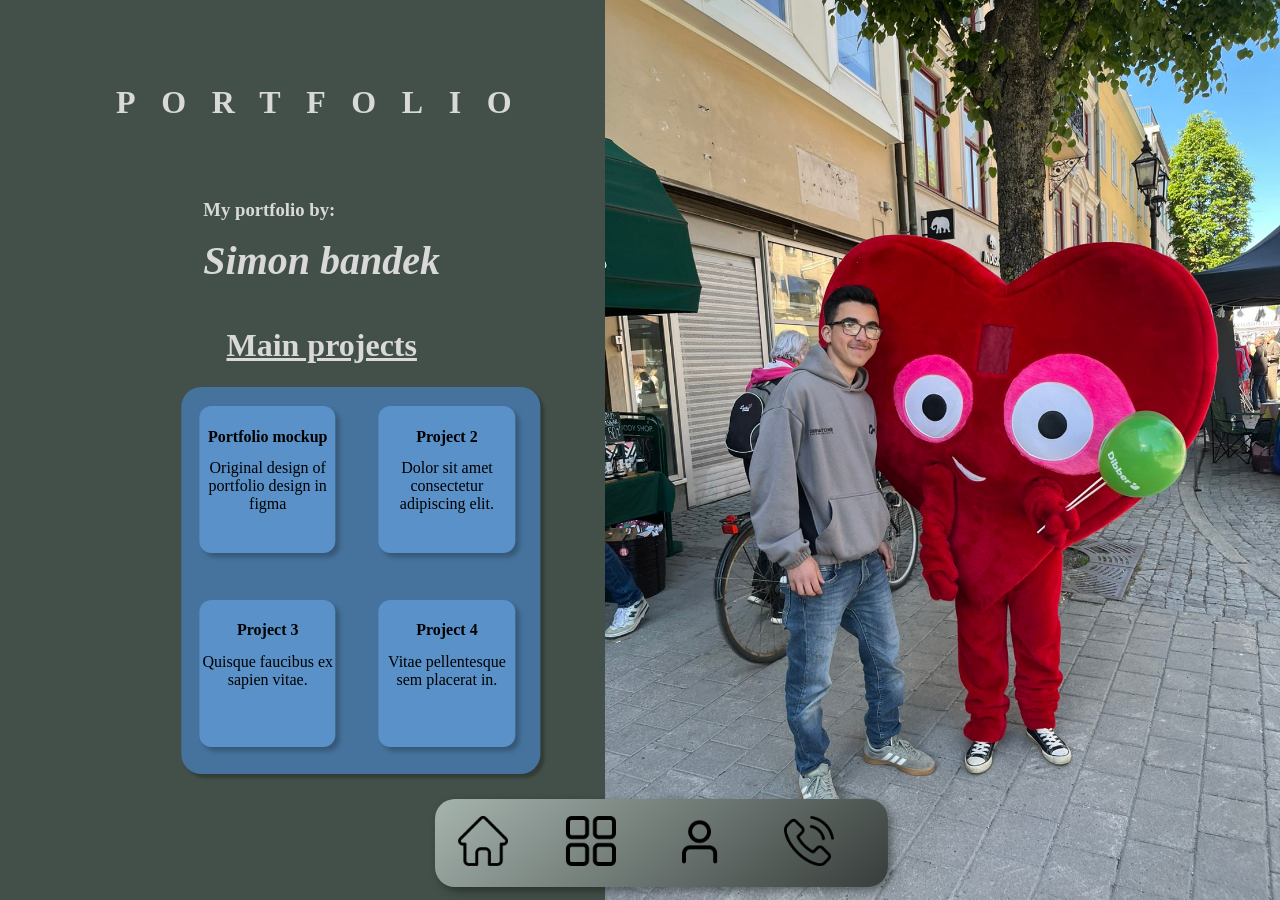
<file: index.html>
<!DOCTYPE html>
<html lang="en">
<head>
    <meta charset="UTF-8">
    <meta name="viewport" content="width=device-width, initial-scale=1.0">
    <title>Home</title>
    <link rel="stylesheet" href="css/styles.css">
    <link rel="stylesheet" href="css/home.css">
    <link rel="icon" type="image/x-icon" href="/images/favicon.ico">
</head>
<body>
<!--
I wish u good luck reading all ts🙏💔 
I hope my support comments will help you decode this pure gibberish🫩  -->
    <div class="rapper"> <!-- Wrapper -->
        <h1 class="pf">PORTFOLIO</h1>
        <div class="int-h">
            <h3>My portfolio by:</h3>  
            <h1>Simon bandek</h1>
        </div>
        
        <div class="title-desc">
            <h1>Main projects</h1>
        </div>
        
        <div class="main-pr-containter">
            <a href="imgs/Portfolio.png" target="_blank" class="main-pr-1 pr">
                <h4>Portfolio mockup</h4>
                <p>Original design of portfolio design in figma</p>
            </a>
            <a href="" class="main-pr-2 pr">
                <h4>Project 2</h4>
                <p>Dolor sit amet consectetur adipiscing elit.</p>
            </a>
            <a href="" class="main-pr-3 pr">
                <h4>Project 3</h4>
                <p>Quisque faucibus ex sapien vitae.</p>
            </a>
            <a href="" class="main-pr-4 pr">
                <h4>Project 4</h4>
                <p>Vitae pellentesque sem placerat in.</p>
            </a>
        </div>

        
        
        <div class="main-navbar">
            <div class="navbar-container">
                <a href="index.html"  class="home-nav"><img src="Menu-icons/-home.png" alt="Images unloading😭" class="home-nav"></a>
                
                <a href="menu.html" class="menu-nav"><img  src="Menu-icons/-menu.png" alt="😭" class="menu-nav"></a>
                
                <a href="boutMe.html" class="boutMe-nav"><img src="Menu-icons/-profile.png" alt="😭" class="boutMe-nav"></a>
                
                <a href="contactMe.html" class="contactMe"><img src="Menu-icons/-contactMe.png" alt="😭" class="contactMe"></a>
                
                <!-- use js to change the icons when hovering and active  -->
                <!-- <img src="/Menu-icons/-home-active.png" alt="Images unloading😭" class="home-nav replaceble">
                
                <img src="Menu-icons/-menu-active.png" alt="😭" class="menu-nav replaceble">

                <img src="Menu-icons/-profile-active.png" alt="😭" class="boutMe-nav replaceble">
                
                <img src="Menu-icons/-contactMe-active.png" alt="😭" class="contactMe replaceble"> -->
            </div>
        </div>
        <img src="imgs/bgImg/Selfie.jpg" alt="img unloading😭" class="bgImg">
    </div>
</body>
</html>
</file>
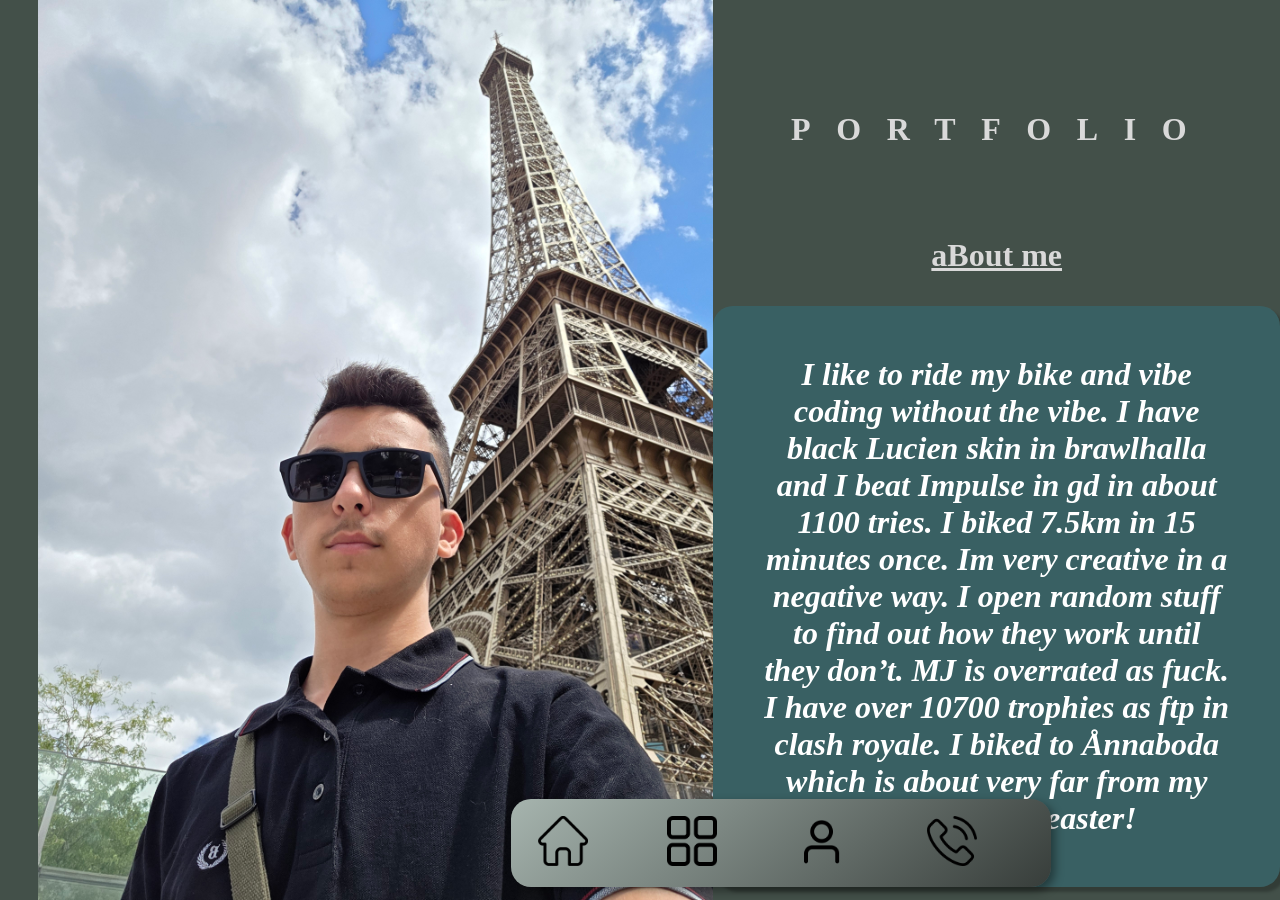
<file: boutMe.html>
<!DOCTYPE html>
<html lang="en">
<head>
    <meta charset="UTF-8">
    <meta name="viewport" content="width=device-width, initial-scale=1.0">
    <link rel="stylesheet" href="css/styles.css">
    <link rel="stylesheet" href="css/boutMe.css">
    <title>Bout me</title>
</head>
<body>
    <div class="rapper">
    
        <h1 class="pf">PORTFOLIO</h1>

        <div class="title-desc">
            <h1>aBout me</h1>
        </div>
    
        <div class="project-container" id="project-container">
            <center>
                <p class="text">I like to ride my bike and vibe coding without the vibe. I have black Lucien skin in brawlhalla and I beat Impulse in gd in about 1100 tries. I biked 7.5km in 15 minutes once. Im very creative in a negative way. I open random stuff to find out how they work until they don’t. MJ is overrated as fuck. I have over 10700 trophies as ftp in clash royale. I biked to Ånnaboda which is about very far from my house. Happy easter!</p>
            </center>
        </div>

        <div class="main-navbar">
            <div class="navbar-container">
                <a href="index.html"  class="home-nav"><img src="Menu-icons/-home.png" alt="Images unloading😭" class="home-nav"></a>
                
                <a href="menu.html" class="menu-nav"><img  src="Menu-icons/-menu.png" alt="😭" class="menu-nav"></a>
                
                <a href="boutMe.html" class="boutMe-nav"><img src="Menu-icons/-profile.png" alt="😭" class="boutMe-nav"></a>
                
                <a href="contactMe.html" class="contactMe"><img src="Menu-icons/-contactMe.png" alt="😭" class="contactMe"></a>

                        <!-- use js to change the icons when hovering and active  -->
                            <!-- <img src="/Menu-icons/-home-active.png" alt="Images unloading😭" class="home-nav replaceble">
                        
                            <img src="Menu-icons/-menu-active.png" alt="😭" class="menu-nav replaceble">

                            <img src="Menu-icons/-profile-active.png" alt="😭" class="boutMe-nav replaceble">

                            <img src="Menu-icons/-contactMe-active.png" alt="😭" class="contactMe replaceble"> -->
            </div>
        </div>
        <img src="imgs/bgImg/Paris.jpg" alt="img unloading😭" class="bgImg">
    </div>

</body>
</html>
</file>
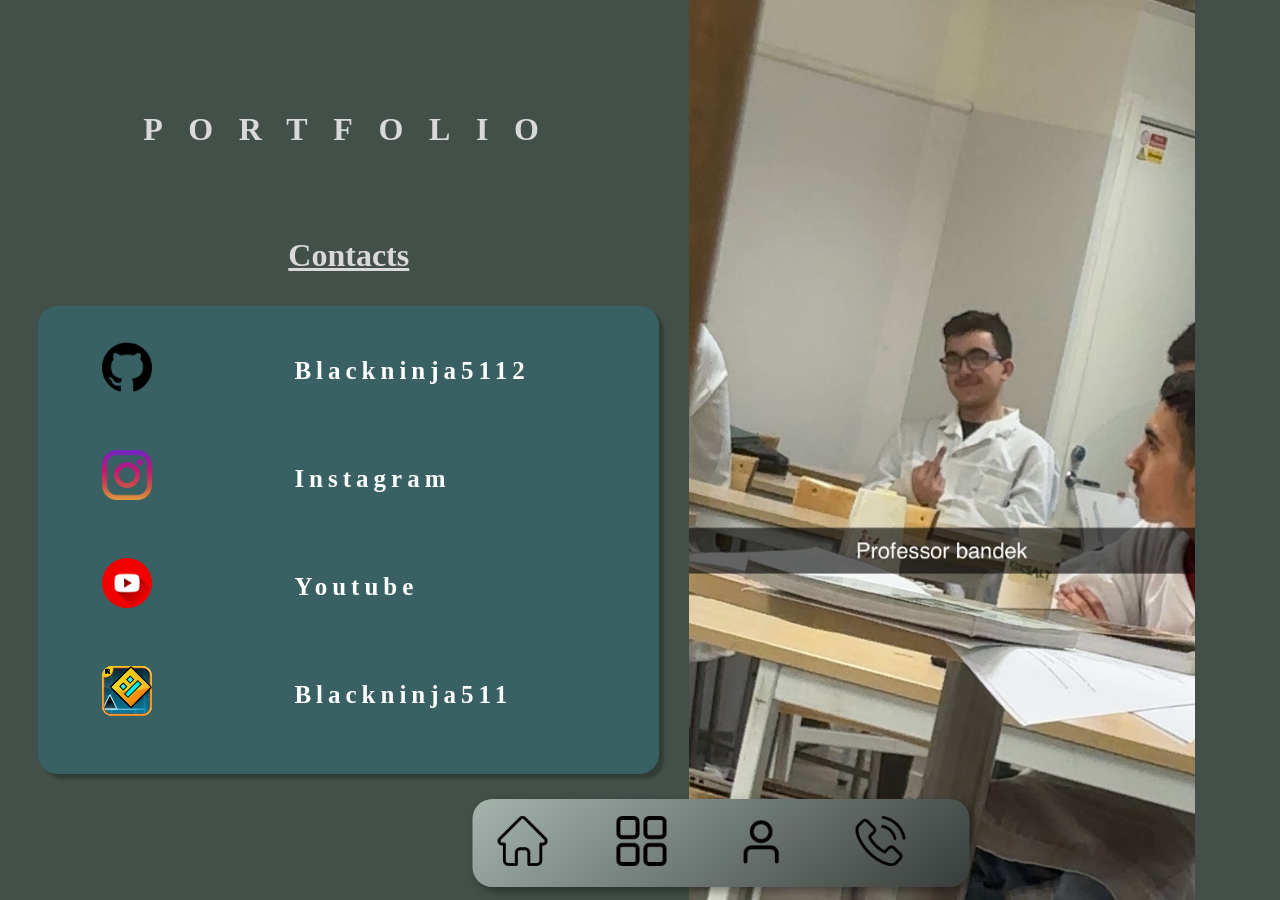
<file: contactMe.html>
<!DOCTYPE html>
<html lang="en">
<head>
    <meta charset="UTF-8">
    <meta name="viewport" content="width=device-width, initial-scale=1.0">
    <link rel="stylesheet" href="css/styles.css">
    <link rel="stylesheet" href="css/contactMe.css">
    <title>Contact me</title>
</head>
<body>
    <div class="rapper">
    
        <h1 class="pf">PORTFOLIO</h1>

        <div class="title-desc">
            <h1>Contacts</h1>
        </div>
    
        <div class="project-container" id="project-container">
                <img src="imgs/github.png" alt="no worko" class="github">
                <p class="github-text">Blackninja5112</p>
                <img src="imgs/instagram.png" alt="no worko" class="ig">
                <p class="ig-text">Instagram</p>
                <img src="imgs/youtube.png" alt="no worko" class="yt">
                <p class="yt-text">Youtube</p>
                <img src="imgs/gd_logo.svg" alt="no worko" class="gd">
                <p class="gd-text">Blackninja511</p>
        </div>

        <div class="main-navbar">
            <div class="navbar-container">
                <a href="index.html"  class="home-nav"><img src="Menu-icons/-home.png" alt="Images unloading😭" class="home-nav"></a>
                
                <a href="menu.html" class="menu-nav"><img  src="Menu-icons/-menu.png" alt="😭" class="menu-nav"></a>
                
                <a href="boutMe.html" class="boutMe-nav"><img src="Menu-icons/-profile.png" alt="😭" class="boutMe-nav"></a>
                
                <a href="contactMe.html" class="contactMe"><img src="Menu-icons/-contactMe.png" alt="😭" class="contactMe"></a>

                        <!-- use js to change the icons when hovering and active  -->
                            <!-- <img src="/Menu-icons/-home-active.png" alt="Images unloading😭" class="home-nav replaceble">
                        
                            <img src="Menu-icons/-menu-active.png" alt="😭" class="menu-nav replaceble">

                            <img src="Menu-icons/-profile-active.png" alt="😭" class="boutMe-nav replaceble">

                            <img src="Menu-icons/-contactMe-active.png" alt="😭" class="contactMe replaceble"> -->
            </div>
        </div>
        <img src="imgs/bgImg/Professor.jpg" alt="img unloading😭" class="bgImg">
    </div>

</body>
</html>
</file>
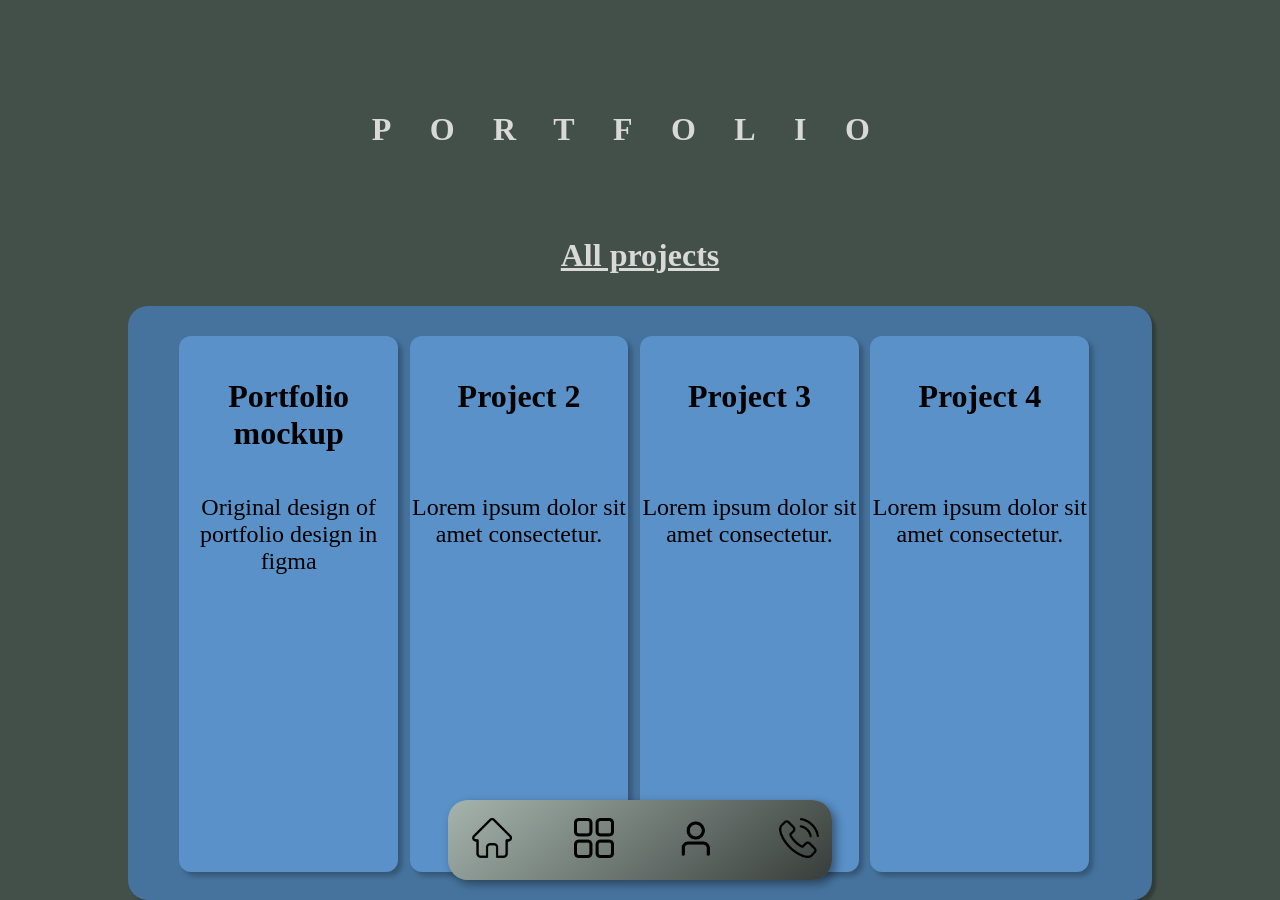
<file: menu.html>
<!DOCTYPE html>
<html lang="en">
<head>
    <meta charset="UTF-8">
    <meta name="viewport" content="width=device-width, initial-scale=1.0">
    <link rel="stylesheet" href="css/styles.css">
    <link rel="stylesheet" href="css/menu.css">
    <title>Menu</title>
</head>
<body>
    <div class="rapper">
    
        <h1 class="pf">PORTFOLIO</h1>

        <div class="title-desc">
            <h1>All projects</h1>
        </div>
    
        <div class="project-container" id="project-container">
            <!-- <div class="project"></div> -->
            <a href="imgs/Portfolio.png" target="_blank" class="pr-1 pr">
                <h4>Portfolio mockup</h4>
                <p>Original design of portfolio design in figma</p>
            </a>
            <a href="" class="pr-2 pr">
                <h4>Project 2</h4>
                <p>Lorem ipsum dolor sit amet consectetur.</p>
            </a>
            <a href="" class="pr-3 pr">
                <h4>Project 3</h4>
                <p>Lorem ipsum dolor sit amet consectetur.</p>
            </a>

            <a href="" class="pr-4 pr">
                <h4>Project 4</h4>
                <p>Lorem ipsum dolor sit amet consectetur.</p>
            </a>

            <!-- <div class="pr-5 pr">
                <h4>Project 5</h4>
                <p>Lorem ipsum dolor sit amet consectetur.</p>
            </div>
            <div class="pr-6 pr">
                <h4>Project 6</h4>
                <p>Lorem ipsum dolor sit amet consectetur.</p>
            </div>
            <div class="pr-7 pr">
                <h4>Project 7</h4>
                <p>Lorem ipsum dolor sit amet consectetur.</p>
            </div>

            <div class="pr-8 pr">
                <h4>Project 8</h4>
                <p>Lorem ipsum dolor sit amet consectetur.</p>
            </div> -->


        </div>

        <div class="main-navbar">
            <div class="navbar-container">
                <a href="index.html"  class="home-nav"><img src="Menu-icons/-home.png" alt="Images unloading😭" class="home-nav"></a>
                
                <a href="menu.html" class="menu-nav"><img  src="Menu-icons/-menu.png" alt="😭" class="menu-nav"></a>
                
                <a href="boutMe.html" class="boutMe-nav"><img src="Menu-icons/-profile.png" alt="😭" class="boutMe-nav"></a>
                
                <a href="contactMe.html" class="contactMe"><img src="Menu-icons/-contactMe.png" alt="😭" class="contactMe"></a>

                        <!-- use js to change the icons when hovering and active  -->
                            <!-- <img src="/Menu-icons/-home-active.png" alt="Images unloading😭" class="home-nav replaceble">
                        
                            <img src="Menu-icons/-menu-active.png" alt="😭" class="menu-nav replaceble">

                            <img src="Menu-icons/-profile-active.png" alt="😭" class="boutMe-nav replaceble">

                            <img src="Menu-icons/-contactMe-active.png" alt="😭" class="contactMe replaceble"> -->
            </div>
        </div>
    </div>
    <script src="menu.js"></script>

</body>
</html>
</file>
<file: css/styles.css>
:root {
    --boxClr: #5991C8;
    --boxBgClr: #46739D;
    --alt-text-col: #D9D9D9;
    --shadow-col: #00000040;
}

body {
    background-color: #435049;
    margin: 0;
    user-select: none;
    width: 100%;
    height: 100%;
}

html {
    width: 100%;
    height: 100%;
}



.pf {
    display: flex;
    justify-content: center;
    color: var(--alt-text-col);
    grid-column: 2;
    grid-row: 2;
    font-family: "Inter";
    font-weight: bolder;
    letter-spacing: 3cqw;
    justify-content: center;
}



.main-navbar {
    display: grid;
    grid-template-columns: 10% 1fr 10%;
    grid-template-rows: 20% 1fr 10%;
    width: 100%;
    height: 100%;
    z-index: 98;

    grid-row: 7;
    grid-column: 2;

}


.navbar-container {
    background: linear-gradient(140deg, #a6b4ae, #373d3a);
    border-radius: 20px;
    width: 100%;
    height: 100%;
    grid-column: 2;
    grid-row: 2;
    display: grid;
    grid-template-columns: 5% 18% 6% 18% 6% 18% 6% 18% 5%;
    align-items: center;
    box-shadow: 4px 4px 10px #00000067; /* 6 7 🙏💔*/
    /* opacity: 30%;            Also for computer only cuz why not*/
}

/*  Use for computer not for mobile cuz all mobiles are retarded
.navbar-container:hover {
    opacity: 100%;
} */


.navbar-container>a>img {
    width: 40px;
}

.home-nav {
    grid-column: 2;
}

.menu-nav {
    grid-column: 4;
}

.boutMe-nav {
    grid-column: 6;
}

.contactMe {
    grid-column: 8;
}



.replaceble {
    visibility: collapse;
}
</file>
<file: css/home.css>
.rapper {
    display: grid;
    grid-template-columns: 10vw 1fr 10vw;
    grid-template-rows: 7vh 7vh 6vh 14vh 9vh 43vh 14vh;
}

.int-h {
    display: grid;
    grid-template-rows: 40% 40%;
    justify-content: center;
    grid-column: 2;
    grid-row: 4;
    color: var(--alt-text-col);
}

.int-h>h1 {
    translate: 0 -20px;
    font-style: italic;
    font-weight: 900;
    font-size: 40px;
}


.title-desc {
    display: flex;
    justify-content: center;
    text-decoration: underline;
    color: var(--alt-text-col);
    grid-column: 2;
    grid-row: 5;
}


.main-pr-containter {
    display: grid;
    grid-row: 6;
    grid-column: 2;
    grid-template-rows: 5% 40% 10% 40% 5%;
    grid-template-columns: 5% 40% 10% 40% 5%;
    background-color: var(--boxBgClr);
    border-radius: 20px;
    box-shadow: 4px 4px 3px var(--shadow-col);
}

.pr {
    display: grid;
    grid-template-rows: 25% 1fr;
    width: 95%;
    height: 95%;
    background-color: var(--boxClr);
    border-radius: 12px;
    text-align: center;
    max-width: 95%;
    box-shadow: 4px 4px 5px var(--shadow-col);
    transition: all 0.5s;
}

.pr:hover {
    width: 100%;
    height: 100%;
    translate: 0 0;
    transition: all 0.5s;
}


.main-pr-1 {
    grid-row: 2;
    grid-column: 2;
}

.main-pr-2 {
    grid-row: 2;
    grid-column: 4;
}

.main-pr-3 {
    grid-row: 4;
    grid-column: 2;
}


.main-pr-4 {
    grid-row: 4;
    grid-column: 4;
}

.bgImg {
    display: none;
}

a {
    text-decoration: none;
    color: black;
}

@media (min-width: 768px) {

    .rapper {
        grid-template-columns: 3vw 1fr 1fr;
    }

    .pf {
        letter-spacing: 2cqw;
        translate: 5px;
    }

    .navbar-container {
        translate: 75%;
        grid-column: 2;
    }

    .navbar-container>a>img {
    width: 50px;
    }

    .bgImg{
        grid-column: 3;
        grid-row: 1/8;
        height: 100%;
        display: block;
    }

    .main-pr-containter {
        max-width: 28vw;
        translate: 40%;
    }
}
</file>
<file: css/boutMe.css>
.rapper {
    display: grid;
    grid-template-columns: 10vw 1fr 10vw;
    grid-template-rows: 10vh 4vh 10vh 10vh 9vh 43vh 14vh;
}


/* With simple math I made 40% to 32vw so that I can scale the boxes proportionaly.
Im also keeping the other procent to not mess up from procent to vw */

.project-container {
    display: grid;
    grid-row: 5/7;
    grid-column: 2;
    background-color: rgba(0, 195, 255, 0.144);
    border-radius: 20px;
    box-shadow: 5px 5px 3px var(--shadow-col);
    height: fit-content;
}


.title-desc {
    display: flex;
    justify-content: center;
    text-decoration: underline;
    color: var(--alt-text-col);
    grid-column: 2;
    grid-row: 4;
}

.text {
    color: white;
    font-weight: 900;
    font-size: 120%;
    font-style: italic;
    margin: 5px;
    margin-bottom: 50px;
}


.bgImg {
    display: none;
}


/* Only for pc vers */
/* .pr:hover {
    width: 100%;
    height: 100%;
    translate: 0 0;
    transition: all 0.5s;
} */


@media (min-width: 768px) {

    .rapper {
        grid-template-columns: 3vw 1fr 1fr;
    }

    .pf {
        letter-spacing: 2cqw;
        translate: 5px;
        grid-column: 3;
    }

    .navbar-container {
        translate: 75%;
        grid-column: 2;
    }

    .project-container {
        grid-column: 3;
    }

    .navbar-container>a>img {
    width: 50px;
    }

    .title-desc {
        grid-column: 3;
    }

    .bgImg{
        grid-column: 2;
        grid-row: 1/8;
        height: 100%;
        display: block;
    }

    .main-pr-containter {
        max-width: 28vw;
        translate: 40%;
    }

    .text {
        font-size: 200%;
        margin: 50px;
    }
}
</file>
<file: css/contactMe.css>
.rapper {
    display: grid;
    grid-template-columns: 10vw 1fr 10vw;
    grid-template-rows: 10vh 4vh 10vh 10vh 9vh 43vh 14vh;
}


/* With simple math I made 40% to 32vw so that I can scale the boxes proportionaly.
Im also keeping the other procent to not mess up from procent to vw */

.project-container {
    display: grid;
    grid-row: 5/7;
    grid-column: 2;
    grid-template-columns: 5vw 10vw 5vw 1fr;
    grid-template-rows: 4vh 8vh 4vh 8vh 4vh 8vh 4vh 8vh 4vh;
    background-color: rgba(0, 195, 255, 0.144);
    border-radius: 20px;
    box-shadow: 5px 5px 3px var(--shadow-col);
}

.project-container>div {
    width: 40px;
}

.project-container>img {
    width: 50px;
    border-radius: 10px;
}

.project-container>p {
    grid-column: 4;
    color: white;
    font-size: 25px;
    font-weight: 800;
    letter-spacing: 5px;
    translate: 0 -10px;
}

.github {
    grid-row: 2;
    grid-column: 2;
}

.github-text {
    grid-row: 2;
}

.ig {
    grid-row: 4;
    grid-column: 2;
}

.ig-text {
    grid-row: 4;
}

.yt {
    grid-row: 6;
    grid-column: 2;
}

.yt-text {
    grid-row: 6;
}

.gd {
    grid-row: 8;
    grid-column: 2;
}

.gd-text {
    grid-row: 8;
}

.title-desc {
    display: flex;
    justify-content: center;
    text-decoration: underline;
    color: var(--alt-text-col);
    grid-column: 2;
    grid-row: 4;
}

.text {
    color: white;
    font-weight: 900;
    font-size: 21px;
    font-style: italic;
    margin: 5px;
}



/* Only for pc vers */
/* .pr:hover {
    width: 100%;
    height: 100%;
    translate: 0 0;
    transition: all 0.5s;
} */

.bgImg {
    display: none;
}

@media (min-width: 768px) {

    .rapper {
        grid-template-columns: 3vw 1fr 1fr;
    }

    .pf {
        letter-spacing: 2cqw;
        translate: 5px;
    }

    .navbar-container {
        translate: 75%;
        grid-column: 2;
    }

    .navbar-container>a>img {
    width: 50px;
    }

    .bgImg{
        grid-column: 3;
        grid-row: 1/8;
        height: 100%;
        visibility: visible;
        margin-left: 30px;
        display: block;
    }

    .main-pr-containter {
        max-width: 28vw;
        translate: 40%;
    }
}
</file>
<file: css/menu.css>
.rapper {
    display: grid;
    grid-template-columns: 10vw 1fr 10vw;
    grid-template-rows: 10vh 4vh 10vh 10vh 9vh 43vh 14vh;
}


/* With simple math I made 40% to 32vw so that I can scale the boxes proportionaly.
Im also keeping the other procent to not mess up from procent to vw */

.project-container {
    display: grid;
    grid-row: 5/8;
    grid-column: 2;

    grid-template-columns: 5% 1fr 1fr 1fr 1fr 5%;
    background-color: var(--boxBgClr);
    border-radius: 20px;
    box-shadow: 4px 4px 3px var(--shadow-col);
}

 /* mobile: 5% 32vw 10% 32vw 5%  */

.title-desc {
    display: flex;
    justify-content: center;
    text-decoration: underline;
    color: var(--alt-text-col);
    grid-column: 2;
    grid-row: 4;
}

a {
    text-decoration: none;
    color: black;
}

.pr {
    grid-column: 2;
    grid-row: 2;
    display: grid;
    grid-template-rows: 25% 1fr;
    width: 95%;
    height: 95%;
    background-color: var(--boxClr);
    border-radius: 12px;
    text-align: center;
    max-width: 100%;
    box-shadow: 4px 4px 5px var(--shadow-col);
    translate: 0px 0px;
    transition: all 0.5s;
}

/* Only for pc vers */
/* .pr:hover {
    width: 100%;
    height: 100%;
    translate: 0 0;
    transition: all 0.5s;
} */


@media (min-width: 768px) {
    .navbar-container {
        position: absolute;
        height: 80px;
        width: 30%;
        left: 50%;
        translate: -50%;
        gap: 5px;
        bottom: 20px;
    }


    .pr>h4 {
        font-size: 200%;
    }

    .pr>p {
        font-size: 150%;
    }

}
</file>
